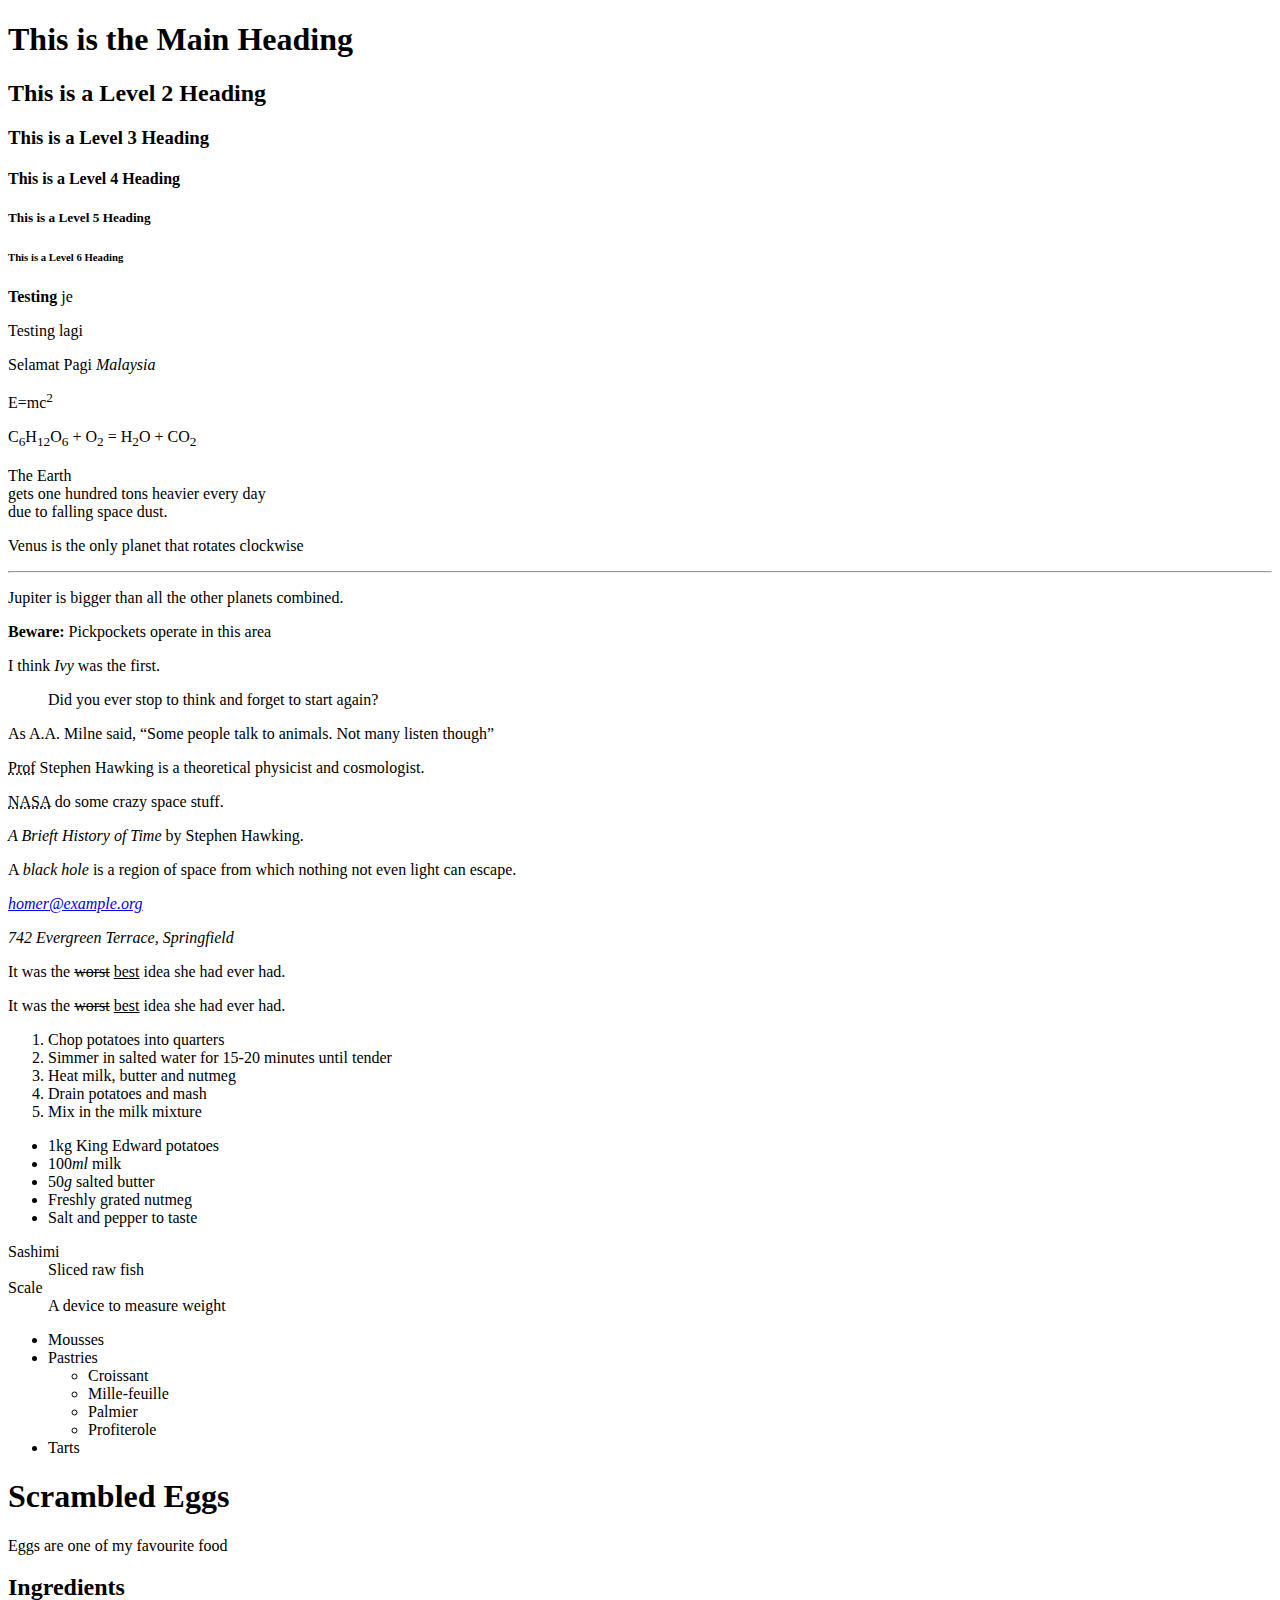
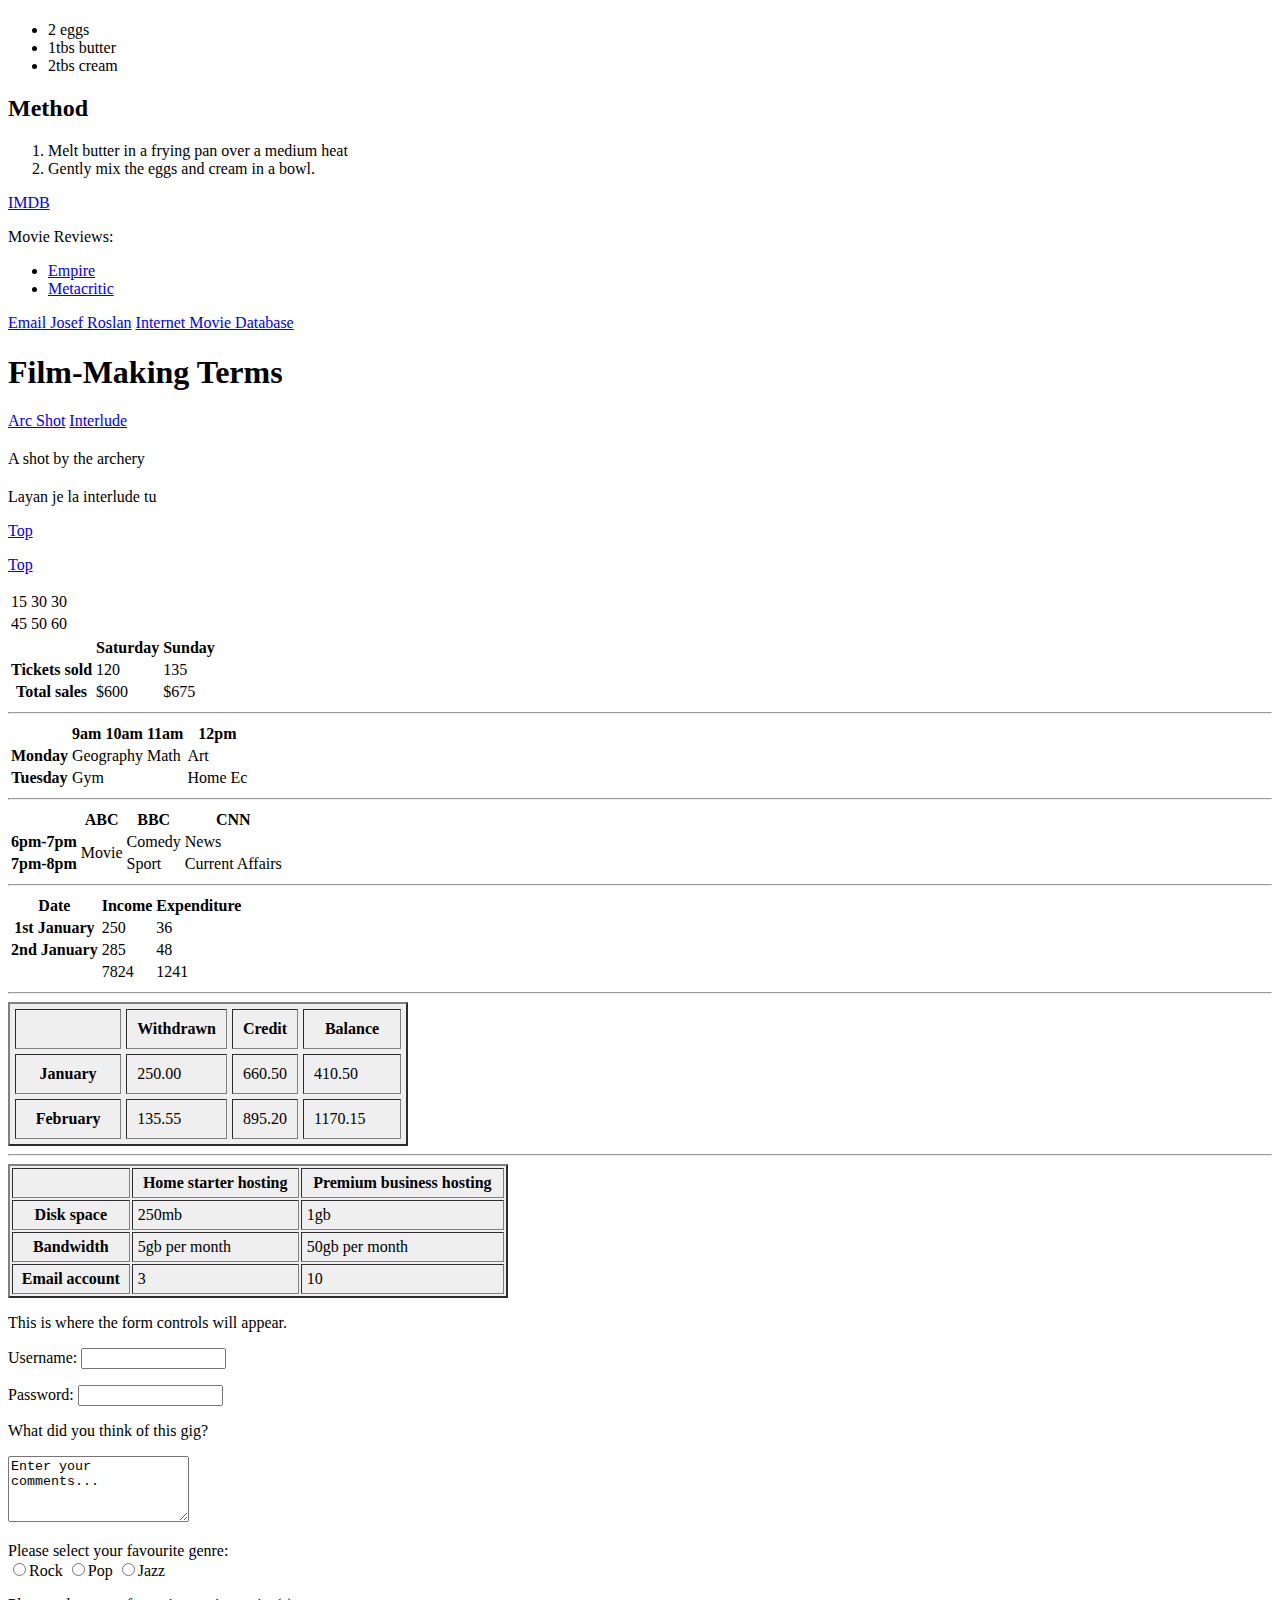
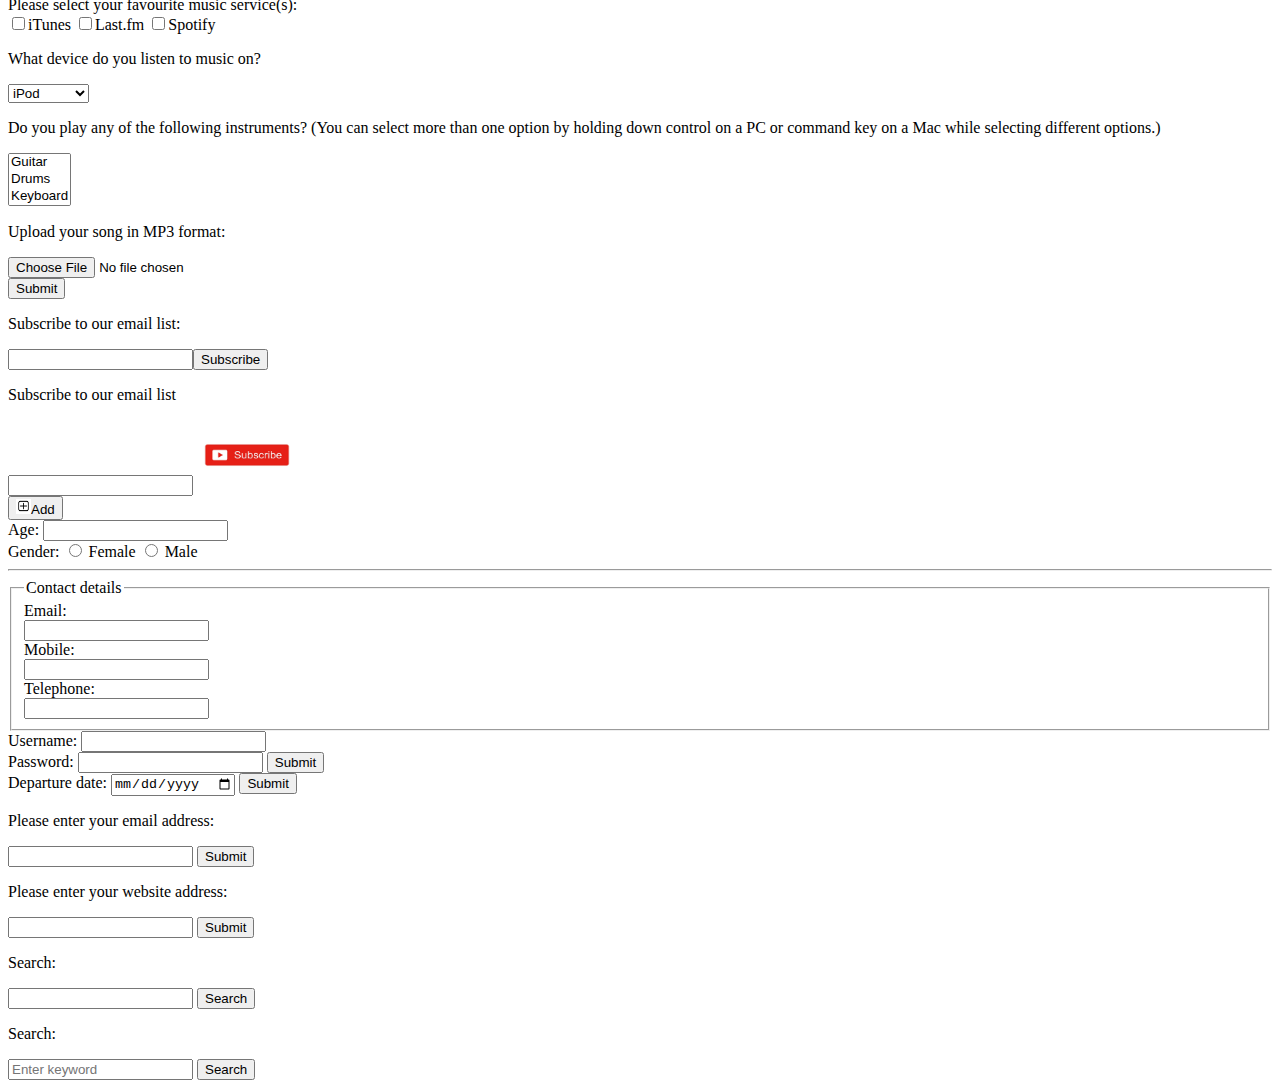
<file: module2_solution/index.html>
<!DOCTYPE html>
<html>
<head>
	<meta charset="utf-8">
	<meta name="viewport" content="width=device-width, initial-scale=1">
	<title>This is the Title of the Page</title>
</head>
<body>
	<h1 id="atas">This is the Main Heading</h1>
	<h2>This is a Level 2 Heading</h2>
	<h3>This is a Level 3 Heading</h3>
	<h4>This is a Level 4 Heading</h4>
	<h5>This is a Level 5 Heading</h5>
	<h6>This is a Level 6 Heading</h6>

	<p><b>Testing</b> je</p>
	<p>Testing lagi</p>
	<p>Selamat Pagi <i>Malaysia</i></p>
	<p>E=mc<sup>2</sup></p>
	<p>C<sub>6</sub>H<sub>12</sub>O<sub>6</sub> + O<sub>2</sub> = H<sub>2</sub>O + CO<sub>2</sub></p>

	<p>The Earth<br>gets one hundred tons heavier every day<br>due to falling space dust.</p>

	<p>Venus is the only planet that rotates clockwise</p>
	<hr>
	<p>Jupiter is bigger than all the other planets combined.</p>

	<p><strong>Beware:</strong> Pickpockets operate in this area</p>

	<p>I think <em>Ivy</em> was the first.</p>

	<blockquote cite="http://en.wikipedia.org/wiki/Winnie-the-Pooh"><p>Did you ever stop to think and forget to start again?</p></blockquote>

	<p>As A.A. Milne said, <q>Some people talk to animals. Not many listen though</q></p>

	<p><abbr title="Professor">Prof</abbr> Stephen Hawking is a theoretical physicist and cosmologist.</p>

	<p><acronym title="National Aeronautics and Space Administration">NASA</acronym> do some crazy space stuff.</p>

	<p><cite>A Brieft History of Time</cite> by Stephen Hawking.</p>

	<p>A <dfn>black hole</dfn> is a region of space from which nothing not even light can escape.</p>

	<address>
		<p>
			<a href="mailto:homer@example.org">homer@example.org</a>
		</p>
		<p>742 Evergreen Terrace, Springfield
		</p>
	</address>

	<p>It was the <del>worst</del> <ins>best</ins> idea she had ever had.</p>

	<p>It was the <s>worst</s> <ins>best</ins> idea she had ever had.</p>

	<ol>
		<li>Chop potatoes into quarters</li>
		<li>Simmer in salted water for 15-20 minutes until tender</li>
		<li>Heat milk, butter and nutmeg</li>
		<li>Drain potatoes and mash</li>
		<li>Mix in the milk mixture</li>
	</ol>

	<ul>
		<li>1kg King Edward potatoes</li>
		<li>100<i>ml</i> milk</li>
		<li>50<i>g</i> salted butter</li>
		<li>Freshly grated nutmeg</li>
		<li>Salt and pepper to taste</li>
	</ul>

	<dl>
		<dt>Sashimi</dt>
		<dd>Sliced raw fish</dd>

	<dt>Scale</dt>
	<dd>A device to measure weight</dd>
	</dl>

	<ul>
		<li>Mousses</li>
		<li>Pastries
			<ul>
				<li>Croissant</li>
				<li>Mille-feuille</li>
				<li>Palmier</li>
				<li>Profiterole</li>
			</ul>
		</li>
		<li>Tarts</li>
	</ul>

	<h1>Scrambled Eggs</h1>
	<p>Eggs are one of my favourite food</p>

	<h2>Ingredients</h2>
	<ul>
		<li>2 eggs</li>
		<li>1tbs butter</li>
		<li>2tbs cream</li>
	</ul>

	<h2>Method</h2>
	<ol>
		<li>Melt butter in a frying pan over a medium heat</li>
		<li>Gently mix the eggs and cream in a bowl.</li>
	</ol>

	<a href="http://www.imdb.com">IMDB</a>

	<p>Movie Reviews:
		<ul>
			<li><a href="http://www.empireonline.com">Empire</a></li>
			<li><a href="http://www.metacritic.com">Metacritic</a></li>
		</ul>
	</p>

	<a href="mailto:josefroslan@gmail.com">Email Josef Roslan</a>

	<a href="http://www.imdb.com" target="_blank">Internet Movie Database</a>

	<h1 id="top">Film-Making Terms</h1>
	<a href="#arc_shot">Arc Shot</a>
	<a href="#interlude">Interlude</a>

	<h2 id=arc_shot></h2>
	<p>A shot by the archery</p>

	<h2 id="interlude"></h2>
	<p>Layan je la interlude tu</p>

	<p><a href="#top">Top</a></p>

	<p><a href="#atas">Top</a></p>

	<table>
		<tr>
			<td>15</td>
			<td>30</td>
			<td>30</td>
		</tr>
		<tr>
			<td>45</td>
			<td>50</td>
			<td>60</td>
		</tr>
	</table>

	<table>
		<tr>
			<th></th>
			<th scope="col">Saturday</th>
			<th scope="col">Sunday</th>
		</tr>
		<tr>
			<th scope="row">Tickets sold</th>
			<td>120</td>
			<td>135</td>
		</tr>
		<tr>
			<th scope="row">Total sales</th>
			<td>$600</td>
			<td>$675</td>
		</tr>
	</table>

<hr>

	<table>
		<tr>
			<th></th>
			<th>9am</th>
			<th>10am</th>
			<th>11am</th>
			<th>12pm</th>
		</tr>
		<tr>
			<th>Monday</th>
			<td colspan="2">Geography</td>
			<td>Math</td>
			<td>Art</td>
		</tr>
		<tr>
			<th>Tuesday</th>
			<td colspan="3">Gym</td>
			<td>Home Ec</td>
		</tr>
	</table>

	<hr>

<table>
	<tr>
		<th></th>
		<th>ABC</th>
		<th>BBC</th>
		<th>CNN</th>
	</tr>
	<tr>
		<th>6pm-7pm</th>
		<td rowspan="2">Movie</td>
		<td>Comedy</td>
		<td>News</td>
	</tr>
	<tr>
		<th>7pm-8pm</th>
		<td>Sport</td>
		<td>Current Affairs</td>
	</tr>
</table>

<hr>

<table>
	<thead>
		<tr>
			<th>Date</th>
			<th>Income</th>
			<th>Expenditure</th>
		</tr>
	</thead>
	<tbody>
		<tr>
			<th>1st January</th>
			<td>250</td>
			<td>36</td>
		</tr>
		<tr>
			<th>2nd January</th>
			<td>285</td>
			<td>48</td>
		</tr>
	</tbody>
	<tfoot>
		<td></td>
		<td>7824</td>
		<td>1241</td>
	</tfoot>
</table>

<hr>

<table border="2" bgcolor="#efefef" width="400" cellpadding="10" cellspacing="5">
	<tr>
		<th width="150"></th>
		<th>Withdrawn</th>
		<th>Credit</th>
		<th width="150">Balance</th>
	</tr>
	<tr>
		<th>January</th>
		<td>250.00</td>
		<td>660.50</td>
		<td>410.50</td>
	</tr>
	<tr>
		<th>February</th>
		<td>135.55</td>
		<td>895.20</td>
		<td>1170.15</td>
	</tr>
</table>

<hr>

<table width="500" cellpadding="5" border="2" bgcolor="#efefef">
	<tr>
		<th></th>
		<th>Home starter hosting</th>
		<th>Premium business hosting</th>
	</tr>
	<tr>
		<th>Disk space</th>
		<td>250mb</td>
		<td>1gb</td>
	</tr>
	<tr>
		<th>Bandwidth</th>
		<td>5gb per month</td>
		<td>50gb per month</td>
	</tr>
	<th>Email account</th>
	<td>3</td>
	<td>10</td>
</table>

<form action="http://www.example.com/subscribe.php" method="get">
	<p>This is where the form controls will appear.</p>
</form>

<form action="http://www.example.com/subscribe.php">
	<p>Username:
		<input type="text" name="Username" size="15" maxlength="30">
	</p>
	<p>Password:
		<input type="Password" name="Password" size="15" maxlength="30">
	</p>

	<p>What did you think of this gig?</p>
	<textarea name="comments" cols="20" rows="4">Enter your comments...</textarea>

	<p>Please select your favourite genre:
		<br>
		<input type="radio" name="genre" value="rock">Rock
		<input type="radio" name="genre" value="pop">Pop
		<input type="radio" name="genre" value="jazz">Jazz	
	</p>

	<p>Please select your favourite music service(s):
		<br>
		<input type="checkbox" name="service" value="itunes">iTunes
		<input type="checkbox" name="service" value="lastfm">Last.fm
		<input type="checkbox" name="service" value="spotify">Spotify
	</p>

	<p>What device do you listen to music on?</p>
	<select name="devices">
		<option value="ipod">iPod</option>
		<option value="radio">Radio</option>
		<option value="computer">Computer</option>
	</select>

	<p>Do you play any of the following instruments? (You can select more than one option by holding down control on a PC or command key on a Mac while selecting different options.)</p>
	<select name="instrument" size="3" multiple="multiple">
		<option value="guitar">Guitar</option>
		<option value="drums">Drums</option>
		<option value="keyboard">Keyboard</option>
		<option value="bass">Bass</option>
	</select>
</form> 
</p>

<form action="http://example.com/upload.php" method="post">
	<p>Upload your song in MP3 format:</p>
	<input type="file" name="user-song"><br>
	<input type="submit" name="Upload">
</form>

<form action="http://example.com/upload.php">
	<p>Subscribe to our email list:</p>
	<input type="text" name="email"><input type="submit" name="subscribe" value="Subscribe">

	<p>Subscribe to our email list</p>
	<input type="text" name="email">
	<input type="image" src="subscribe-button.png" width="100" height="70">
<br>
	<button><img src="add-button.png" alt="add" width="15" height="15">Add</button>
	<input type="hidden" name="bookmark" value="lyrics">
</form>

<label>Age: <input type="text" name="age"></label>
<br>
Gender: 
<input id="female" type="radio" name="gender" value="f">
<label for="female">Female</label>
<input id="male" type="radio" name="gender" value="m">
<label for="male">Male</label>
<hr>
<fieldset>
	<legend>Contact details</legend>
	<label>Email:<br>
		<input type="text" name="email">
	</label><br>
	<label>Mobile:<br>
		<input type="text" name="mobile">
	</label><br>
	<label>Telephone:<br>
		<input type="text" name="telephone">
	</label>
</fieldset>

<form action="http://example.com/upload.php" method="post">
	<label for="username">Username:</label>
	<input type="text" name="username" required="required"><br>
	<label for="password">Password:</label>
	<input type="text" name="Password" required="required">
	<input type="submit" value="Submit">
</form>

<form action="http://www.example.com/bookings/" method="post">
	<label for="username">Departure date:</label>
	<input type="date" name="depart">
	<input type="submit" value="Submit">
</form>

<form action="http://www.example.org/subscribe.php">
	<p>Please enter your email address:</p>
	<input type="email" name="email" />
	<input type="submit" value="Submit" />
</form>

<form action="http://www.example.org/profile.php"> 
	<p>Please enter your website address:</p> 
	<input type="url" name="website">
	<input type="submit" value="Submit">
</form>

<form action="http://www.example.org/search.php">
	<p>Search:</p>
	<input type="search" name="search" />
	<input type="submit" value="Search" />
</form>

<form action="http://www.example.org/search.php">
	<p>Search:</p>
	<input type="search" name="search" placeholder="Enter keyword">
	<input type="submit" value="Search" />
</form>
</body>
</html>
</file>
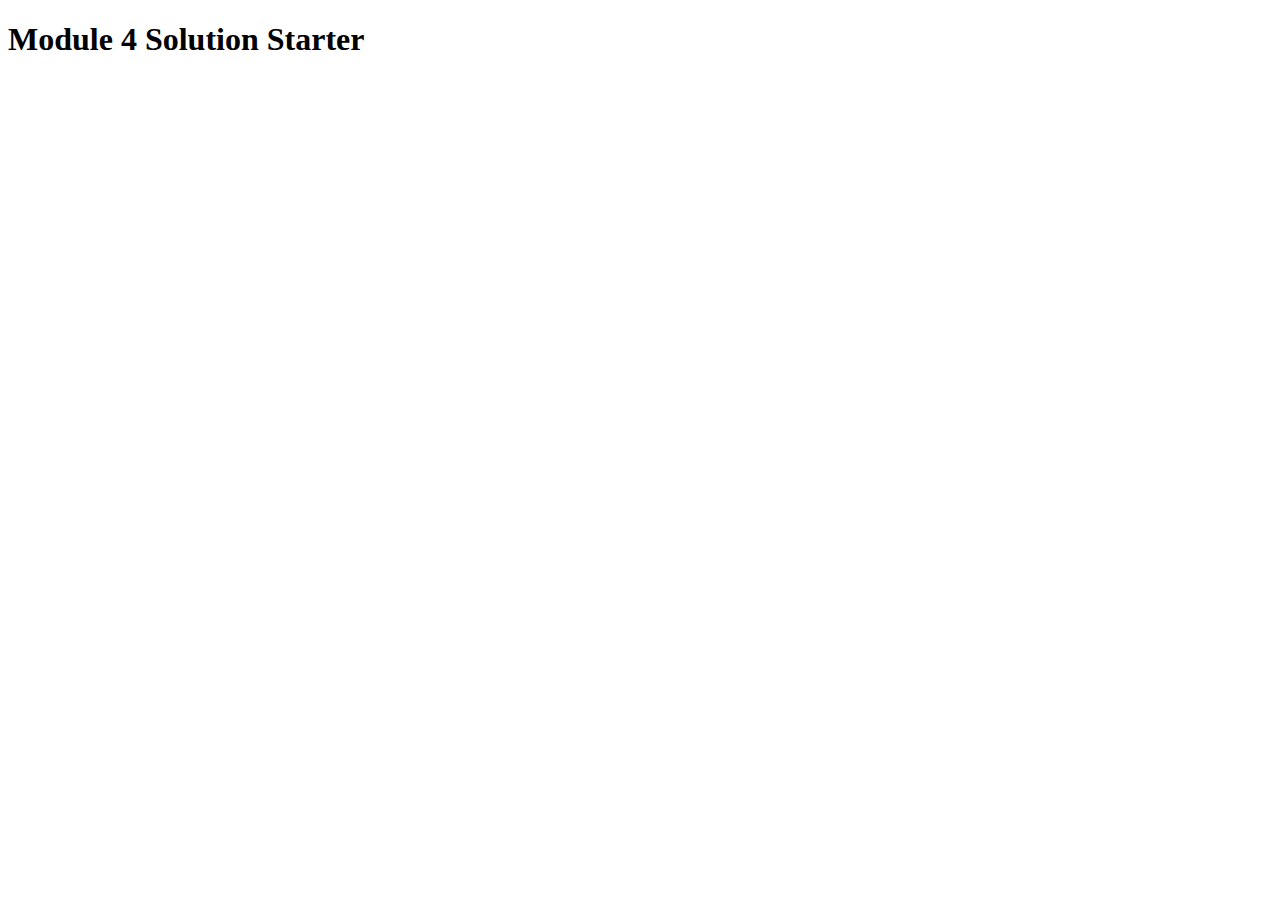
<file: module4-solution/index.html>
<!DOCTYPE html>
<html>
<head>
  <meta charset="utf-8">
  <title>Module 4 Solution Starter</title>
  <script src="SpeakHello.js"></script>
  <script src="SpeakGoodBye.js"></script>
  <script src="script.js"></script>
</head>
<body>
  <h1>Module 4 Solution Starter</h1>
</body>
</html>
</file>
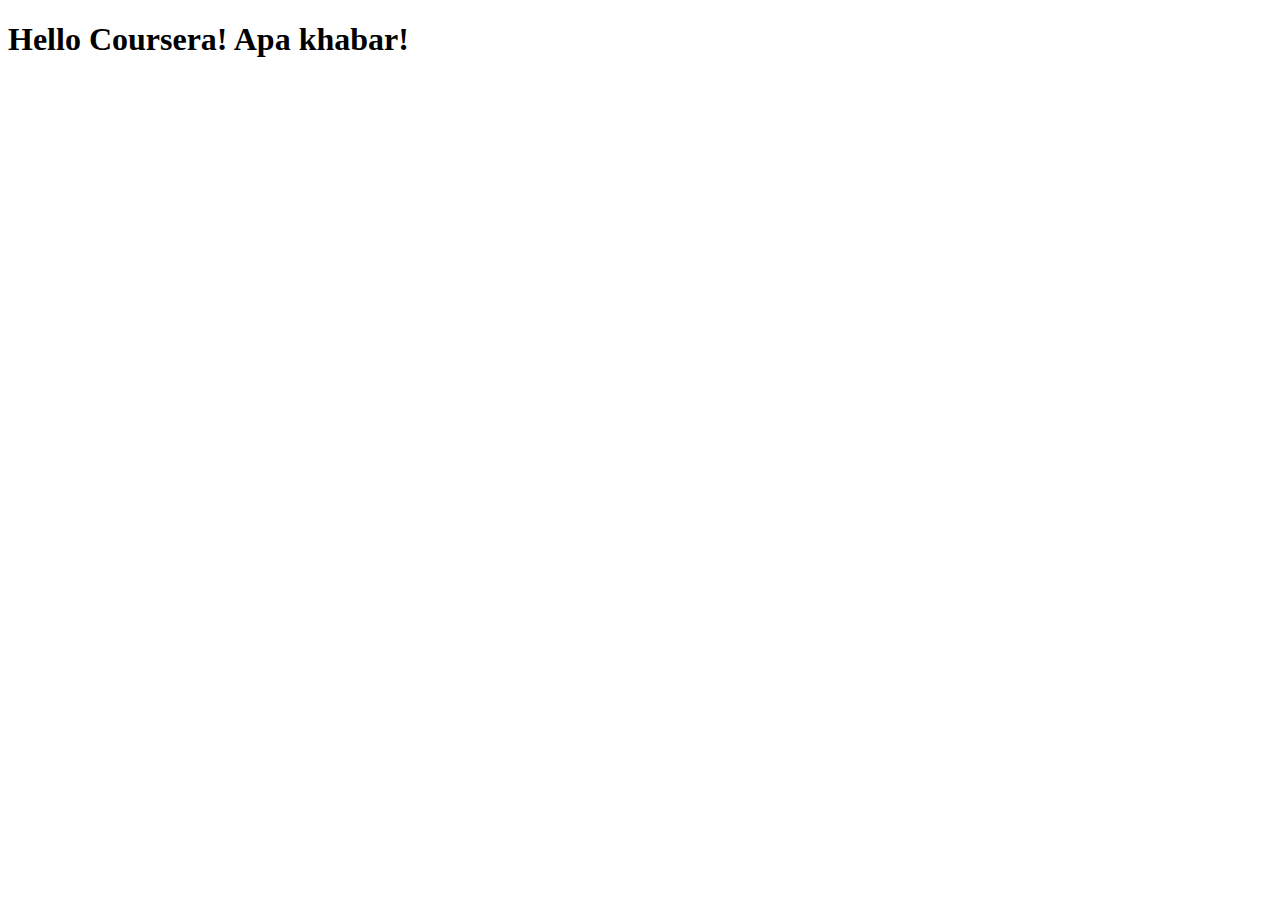
<file: site/index.html>
<!DOCTYPE html>
<html>
<head>
	<meta charset="utf-8">
	<meta name="viewport" content="width=device-width, initial-scale=1">
	<title>Hello Coursera!</title>
</head>
<body>
<h1>Hello Coursera! Apa khabar!</h1>
</body>
</html>
</file>
